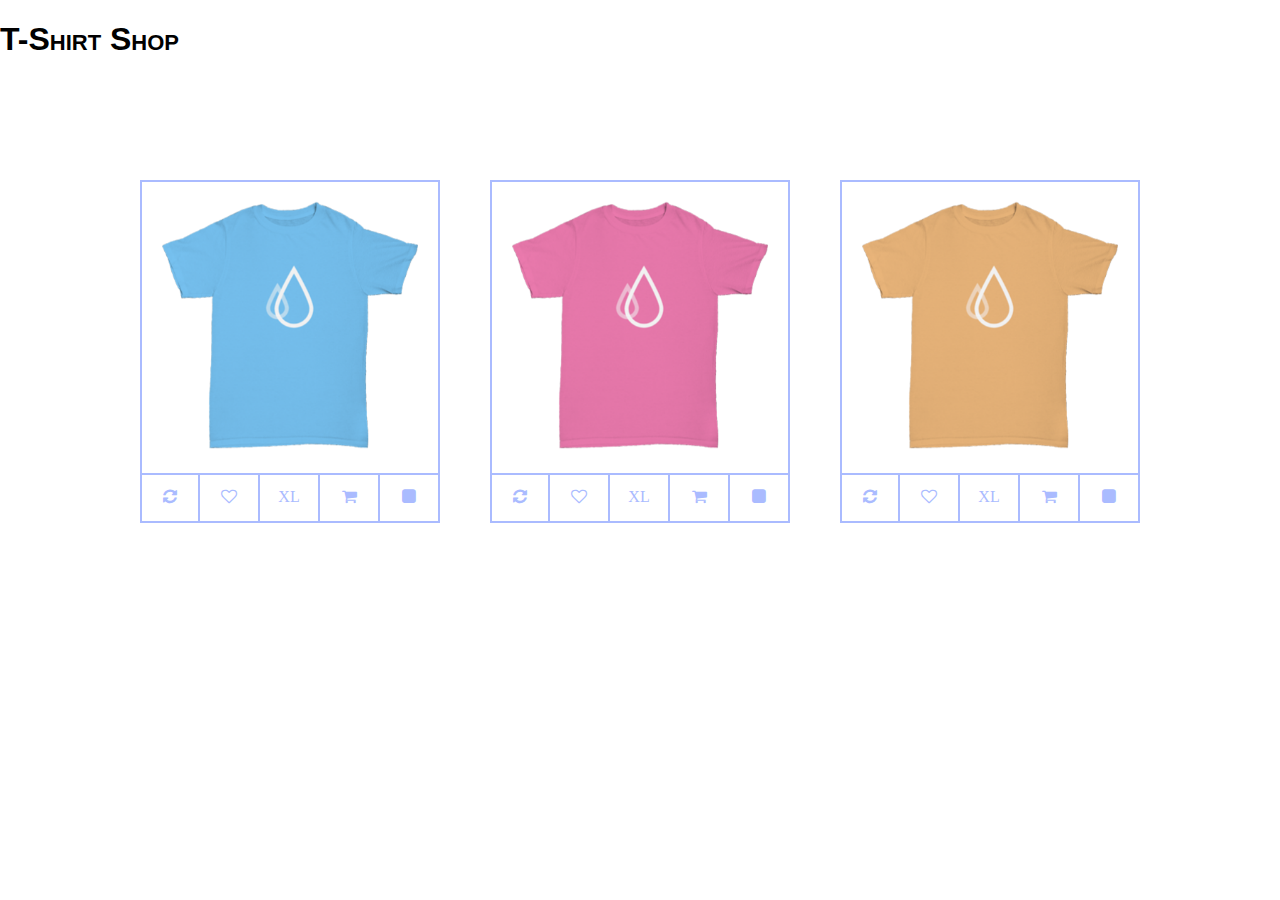
<file: index.html>
<!DOCTYPE html>
<html>
  <head>
    <meta charset="utf-8">
    <title>T-Shirt Shop</title>
    <link href='normalize.css' rel='stylesheet' type='text/css'>
    <link href='styles.css' rel='stylesheet' type='text/css'>
    <meta name='viewport' content='width=device-width, initial-scale=1'>

  </head>
  <body>
    <h1>T-Shirt Shop</h1>

    <main>
      <!-- BLUE SHIRT START -->
      <article>
        <section>
          <img src='shirts/blue-front.png' alt='blue shirt front' class='shirtfront'>
          <img src='shirts/blue-back.png' alt='blue shirt back' class='shirtback'>
        </section>
        <nav>
          <ul>
            <li class='fa fa-refresh'></li>
            <li class='fa fa-heart-o'></li>
            <li class='fa fa-xl'>XL
              <ul class='submenu'>
                <li>y</li>
                <li>y</li>
                <li>y</li>
                <li>y</li>
              </ul>
            </li>
            <li class='fa fa-shopping-cart'></li>
            <li class='fa fa-square'>
            <ul class='submenu'>
              <li>z</li>
              <li>z</li>
              <li>z</li>
              <li>z</li>
            </ul>

          </nav>
        </article>

        <!-- BLUE SHIRT END -->
        <!-- PINK SHIRT START -->
        <article>
          <section class='shirt pink'>
            <img src='shirts/pink-front.png' alt='pink shirt front' class='shirtfront'>
            <img src='shirts/pink-back.png' alt='pink shirt back' class='shirtback'>
          </section>
          <nav>
            <ul>
              <li class='fa fa-refresh'></li>
              <li class='fa fa-heart-o'></li>
              <li class='fa fa-xl'>XL</li>
              <li class='fa fa-shopping-cart'></li>
              <li class='fa fa-square'></li>
            </ul>
          </nav>
        </article>

            <!-- PINK SHIRT END -->
            <!-- YELLOW SHIRT START -->
            <article>
              <section class='shirt yellow'>
                <img src='shirts/yellow-front.png' alt='yellow shirt front' class='shirtfront'>
                <img src='shirts/yellow-back.png' alt='yellow shirt back' class='shirtback'>
              </section>
              <nav>
                <ul>
                  <li class='fa fa-refresh'></li>
                  <li class='fa fa-heart-o'></li>
                  <li class='fa fa-xl'>XL</li>
                  <li class='fa fa-shopping-cart'></li>
                  <li class='fa fa-square'></li>
                </ul>
              </nav>
            </article>

  </body>
</html>
</file>
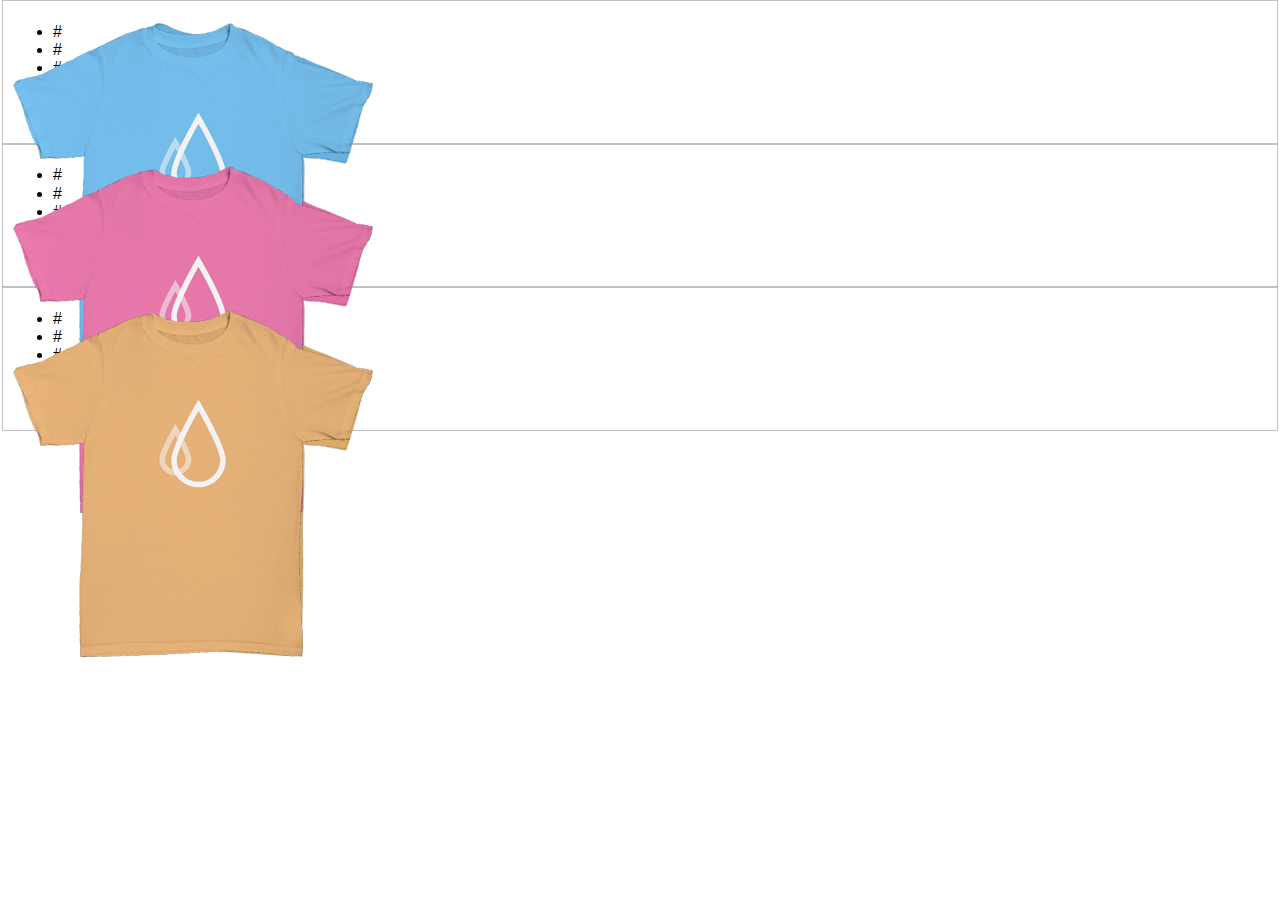
<file: homework.html>
<!DOCTYPE html>

<head>
    <html lang='en'>
    <meta charset='utf-8'>
    <title> T-Shirt Shop</title>
    <link href='homework.css' rel='stylesheet' type='text/css'>
    <link href='normalize.css' rel='stylesheet' type='text/css'>
</head>

<body>

    <main>

       <!-- BLUE SHIRT START -->
       <fieldset>
          <section class='blue'>
            <img src='shirts/blue-back.png' class='back'>
            <img src='shirts/blue-front.png' class='front'>

              <nav>
                <ul>
                  <li>#</li>
                  <li>#</li>
                  <li>#</li>
                  <li>#</li>
                  <li>#</li>
                </ul>
              </nav>

          </section>
        </fieldset>
        <!-- BLUE SHIRT END -->

        <!-- PINK SHIRT START -->
        <fieldset>
            <section class='pink'>
                <img src='shirts/pink-back.png' class='back'>
                <img src='shirts/pink-front.png' class='front'>

                <nav>
                    <ul>
                        <li>#</li>
                        <li>#</li>
                        <li>#</li>
                        <li>#</li>
                        <li>#</li>
                    <ul>
                </nav>

            </section>
        </fieldset>
        <!-- PINK SHIRT END -->

        <!-- YELLOW SHIRT START -->
        <fieldset>
            <section class='yellow'>
                <img src='shirts/yellow-back.png' class='back'>
                <img src='shirts/yellow-front.png' class='front'>

                <nav>
                    <ul>
                        <li>#</li>
                        <li>#</li>
                        <li>#</li>
                        <li>#</li>
                        <li>#</li>
                    </ul>
                </nav>

            </section>
        </fieldset>
        <!-- YELLOW SHIRT END -->

    </main>




    <footer>



    </footer>

</body>
</file>
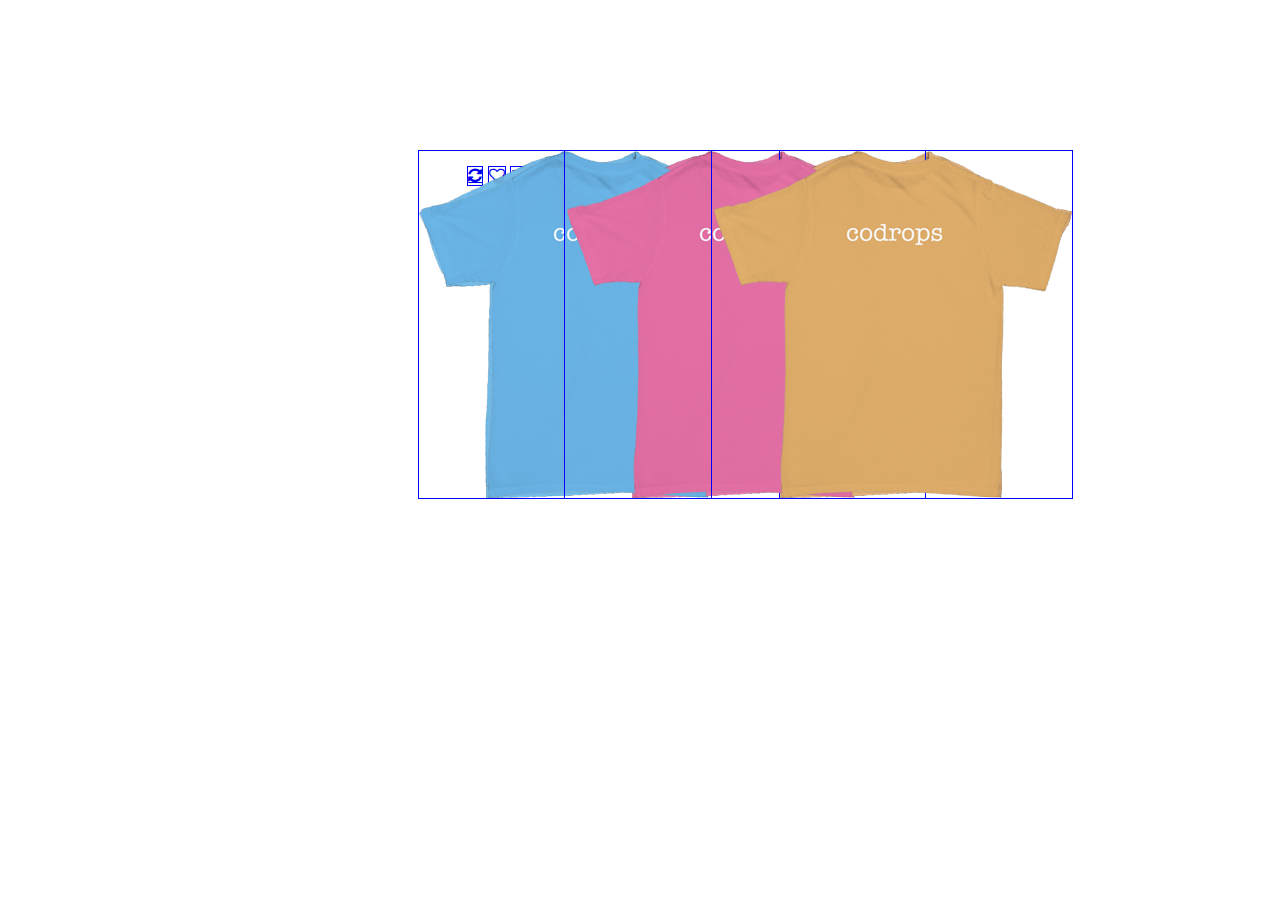
<file: homework1.html>
<!DOCTYPE html>

<head>
    <html lang='en'>
    <meta charset='utf-8'>
    <title> T-Shirt Shop</title>
    <link href='homework1.css' rel='stylesheet' type='text/css'>
    <link href='normalize.css' rel='stylesheet' type='text/css'>
</head>

<body>

    <main class='inline'>

       <!-- BLUE SHIRT START -->

          <section class='shirt blue'>
            <img src='shirts/blue-back.png' class='back'>
            <img src='shirts/blue-front.png' class='front'>

              <nav>
                <ul>
                  <li><a href='#' class='fa fa-refresh'></a></li>
                  <li><a href='#' class='fa fa-heart-o'></a></li>
                  <li><a href='#' class='fa fa-xl'>XL</a></li>
                  <li><a href='#' class='fa fa-shopping-cart'></a></li>
                  <li><a href='#' class='fa fa-square'></a></li>
                </ul>
              </nav>

          </section>
        <!-- BLUE SHIRT END -->

        <!-- PINK SHIRT START -->
            <section class='shirt pink'>
                <img src='shirts/pink-back.png' class='back'>
                <img src='shirts/pink-front.png' class='front'>

                <nav>
                    <ul>
                      <li><a href='#' class='fa fa-refresh'></a></li>
                      <li><a href='#' class='fa fa-heart-o'></a></li>
                      <li><a href='#' class='fa fa-xl'>XL</a></li>
                      <li><a href='#' class='fa fa-shopping-cart'></a></li>
                      <li><a href='#' class='fa fa-square'></a></li>
                    <ul>
                </nav>

            </section>
        <!-- PINK SHIRT END -->

        <!-- YELLOW SHIRT START -->
            <section class='shirt yellow'>
                <img src='shirts/yellow-back.png' class='back'>
                <img src='shirts/yellow-front.png' class='front'>

                <nav>
                    <ul>
                      <li><a href='#' class='fa fa-refresh'></a></li>
                      <li><a href='#' class='fa fa-heart-o'></a></li>
                      <li><a href='#' class='fa fa-xl'>XL</a></li>
                      <li><a href='#' class='fa fa-shopping-cart'></a></li>
                      <li><a href='#' class='fa fa-square'></a></li>
                    </ul>
                </nav>

            </section>
        <!-- YELLOW SHIRT END -->

    </main>




    <footer>



    </footer>

</body>
</file>
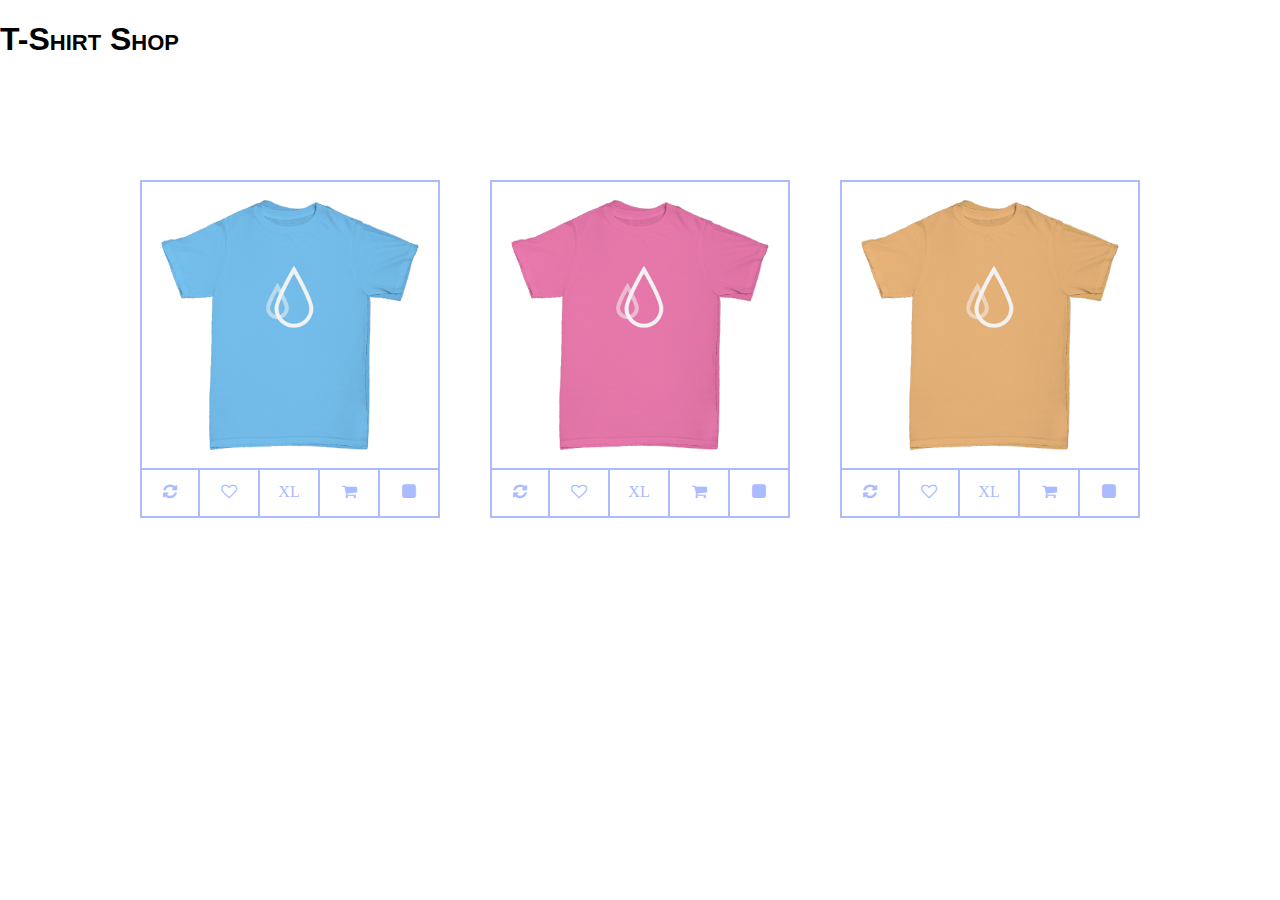
<file: homework2.html>
<head>
  <html lang='en'>
  <meta charset='utf-8'>
  <title> T-Shirt Shop</title>
  <link href='homework2.css' rel='stylesheet' type='text/css'>
  <link href='normalize.css' rel='stylesheet' type='text/css'>
  <meta name='viewport' content='width=device-width, initial-scale=1'>

</head>

<body>

  <h1>T-Shirt Shop</h1>

  <main>
    <!-- BLUE SHIRT START -->
    <article>
      <section>
        <img src='shirts/blue-front.png' alt='blue shirt front'>
        <img src='shirts/blue-back.png' alt='blue shirt back' class='shirtback'>
      </section>
      <nav>
        <ul>
          <li class='fa fa-refresh'></li>
          <li class='fa fa-heart-o'></li>
          <li class='fa fa-xl'>XL
            <ul class='submenu'>
              <li>y</li>
              <li>y</li>
              <li>y</li>
              <li>y</li>
            </ul>
          </li>
          <li class='fa fa-shopping-cart'></li>
          <li class='fa fa-square'></li>
          <ul class='submenu'>
            <li>z</li>
            <li>z</li>
            <li>z</li>
            <li>z</li>
          </ul>

        </nav>
      </article>

      <!-- BLUE SHIRT END -->
      <!-- PINK SHIRT START -->
      <article>
        <section class='shirt pink'>
          <img src='shirts/pink-front.png' alt='pink shirt front'>
          <img src='shirts/pink-back.png' alr='pink shirt back' class='shirtback'>
        </section>
        <nav>
          <ul>
            <li class='fa fa-refresh'></li>
            <li class='fa fa-heart-o'></li>
            <li class='fa fa-xl'>XL</li>
            <li class='fa fa-shopping-cart'></li>
            <li class='fa fa-square'></li>
          </ul>
        </nav>
      </article>

          <!-- PINK SHIRT END -->
          <!-- YELLOW SHIRT START -->
          <article>
            <section class='shirt yellow'>
              <img src='shirts/yellow-front.png' alt='yellow shirt front'>
              <img src='shirts/yellow-back.png' alt='yellow shirt back' class='shirtback'>
            </section>
            <nav>
              <ul>
                <li class='fa fa-refresh'></li>
                <li class='fa fa-heart-o'></li>
                <li class='fa fa-xl'>XL</li>
                <li class='fa fa-shopping-cart'></li>
                <li class='fa fa-square'></li>
              </ul>
            </nav>
          </article>
</file>
<file: homework.css>
.blue img {

    position: absolute;
}

.front {
    z-index: 1;
}
.back {
    z-index: 2;
}
body > main:hover .back {
    z-index: 0;
}

/*PINK*/

.pink img {

    position: absolute;
}



/*YELLOW*/

.yellow img {

    position: absolute;
}
</file>
<file: styles.css>
@import url('https://maxcdn.bootstrapcdn.com/font-awesome/4.6.3/css/font-awesome.min.css');
h1{
  font-variant: small-caps;
}

main {

    margin: 0 auto;
}
article {

    width: 300px;
    /*float: left; is not needed for mobile 1st*/
    margin: 25px;
    margin-top: 100px;
    box-sizing: border-box;
    /*clear: both;*/
    position: relative;
}

article section {
    border: 2px solid #AABBFF;
    padding: 20px;
    border-bottom: none;
}

article img {
    width: 100%;
    transform-style: preserve-3d;
    backface-visibility: hidden;
    transition: all 2s ease-in;
}

article section:hover .shirtback {
    z-index:555555;
    transform: rotateY(180deg);
}

article section:hover .shirtfront {
  transform: rotateY(180deg);


}



.shirtback {
    width: 260px;
    position: absolute;
    top: 20px;
    left: 20px;
    z-index:555555;
    transform: rotateY(180deg);
    transition: all 0.8s ease-in;
}

article ul {
    padding: 0;
    margin: 0;
}

article li {
    list-style: none;
    display: block;
    float: left;
    width: 20%;
    border: 2px solid #aabbff;
    border-left: none;
    box-sizing: border-box;
    position: relative;
    height: 50px;
    color: #aabbff;
    text-align: center;
    font-size: 12px;
    padding-top: 13px;
}

article li:hover .submenu{
    opacity: 1;
    bottom: 60px;
}


article li:first-child {
    border-left: 2px solid #aabbff;
}

.submenu {
    border:2px solid #aabbff;
    position: absolute;
    bottom: 70px;
    left: 0;
    background-color: #ffffff;
    opacity: 0;
    transition: all 0.3s linear;
    width: 100%;
}
.submenu::after {
    content: '';
    display: block;
    width: 15px;
    height: 15px;
    background-color: #ffffff;
    border: 2px solid #aabbff;
    transform: rotate(45deg);
    position: absolute;
    bottom: -10px;
    left: 20px;
    border-left: none;
    border-top: none;
}


.submenu li {
    border: none;
}

/*SCREEN SIZES*/

/* SMALL SCREENS */
/*@media screen and (max-width: 300px) {
    p {
        float: left;
    }

    article {
      width: 300px;
      position: relative;
    }
}*/

/* MEDIUM SCREEN */
@media screen /*must write and*/ and (min-width: 420px) {
    article {
        float: left;
    }
    main {
      max-width: 799px;
    }
}

/* LARGE SCREEN */
@media screen and (min-width: 800px) {
    main {
      max-width: 1050px;
    }
</file>
<file: homework1.css>
@import url('https://maxcdn.bootstrapcdn.com/font-awesome/4.6.3/css/font-awesome.min.css');


/*ALIGNMENT START*/
body {
  text-align: center;
  padding-top: 150px;

}

.inline {
  display:inline-block;
}

nav{

}

nav ul li{
  display: inline-block;
  float: bottom;
  border: 1px solid #0000ff;
}
/*ALIGNMENT END*/

/*Z INDEX PICTURES START */

.front {
    /*width:90%;*/
    z-index: 1;
}

.back {
    /*width:90%;*/
    z-index: 2;
}

/*Shirt Styles*/
.shirt {
  height: 250px;
  width: 33%;
  float: left;
  /*display:inline-block;*/
  /*max-width: 100%;*/
  /*postion: abosolute;*/

}

.shirt:hover .back {
    z-index: 0;
}

.shirt img {
    border: 1px solid #0000ff;
    box-sizing: border-box;

    display: block;
    position: absolute;
}

/*Z INDEX PICTURES END*/
</file>
<file: homework2.css>
@import url('https://maxcdn.bootstrapcdn.com/font-awesome/4.6.3/css/font-awesome.min.css');
h1{
  font-variant: small-caps;
}

main {
    width: 350px;
    margin: 0 auto;
}
article {

    width: 300px;
    margin: 25px;
    margin-top: 100px;
    box-sizing: border-box;
    /*clear: both;*/
    position: relative;
}

article section {
    border: 2px solid #AABBFF;
    padding: 20px;
    border-bottom: none;
}

article img {
    width: 100%;
}

section:hover .shirtback {
    z-index: 0;
}

.shirtback {
    width: 260px;
    position: absolute;
    top: 20px;
    left: 20px;
    z-index: -1;
}

article ul {
    padding: 0;
    margin: 0;
}

article li {
    list-style: none;
    display: block;
    float: left;
    width: 20%;
    border: 2px solid #aabbff;
    border-left: none;
    box-sizing: border-box;
    position: relative;
    height: 50px;
    color: #aabbff;
    text-align: center;
    font-size: 12px;
    padding-top: 13px;
}

article li:hover .submenu{
    opacity: 1;
    bottom: 60px;
}


article li:first-child {
    border-left: 2px solid #aabbff;
}

.submenu {
    border:2px solid #aabbff;
    position: absolute;
    bottom: 70px;
    left: 0;
    background-color: #ffffff;
    opacity: 0;
    transition: all 0.3s linear;
    width: 100%;
}
.submenu::after {
    content: '';
    display: block;
    width: 15px;
    height: 15px;
    background-color: #ffffff;
    border: 2px solid #aabbff;
    transform: rotate(45deg);
    position: absolute;
    bottom: -10px;
    left: 20px;
    border-left: none;
    border-top: none;
}


.submenu li {
    border: none;
}

/*SCREEN SIZES*/

/* SMALL SCREENS */
/*@media screen and (max-width: 300px) {
    p {
        float: left;
    }

    article {
      width: 300px;
      position: relative;
    }
}*/

/* MEDIUM SCREEN */
@media screen and (min-width: 700px) {
    article {
        float: left;
    }
    main {
      width: 700px;
    }
}

/* LARGE SCREEN */
@media screen and (min-width: 900px) {
    main {
      width: 1050px;
    }
</file>
